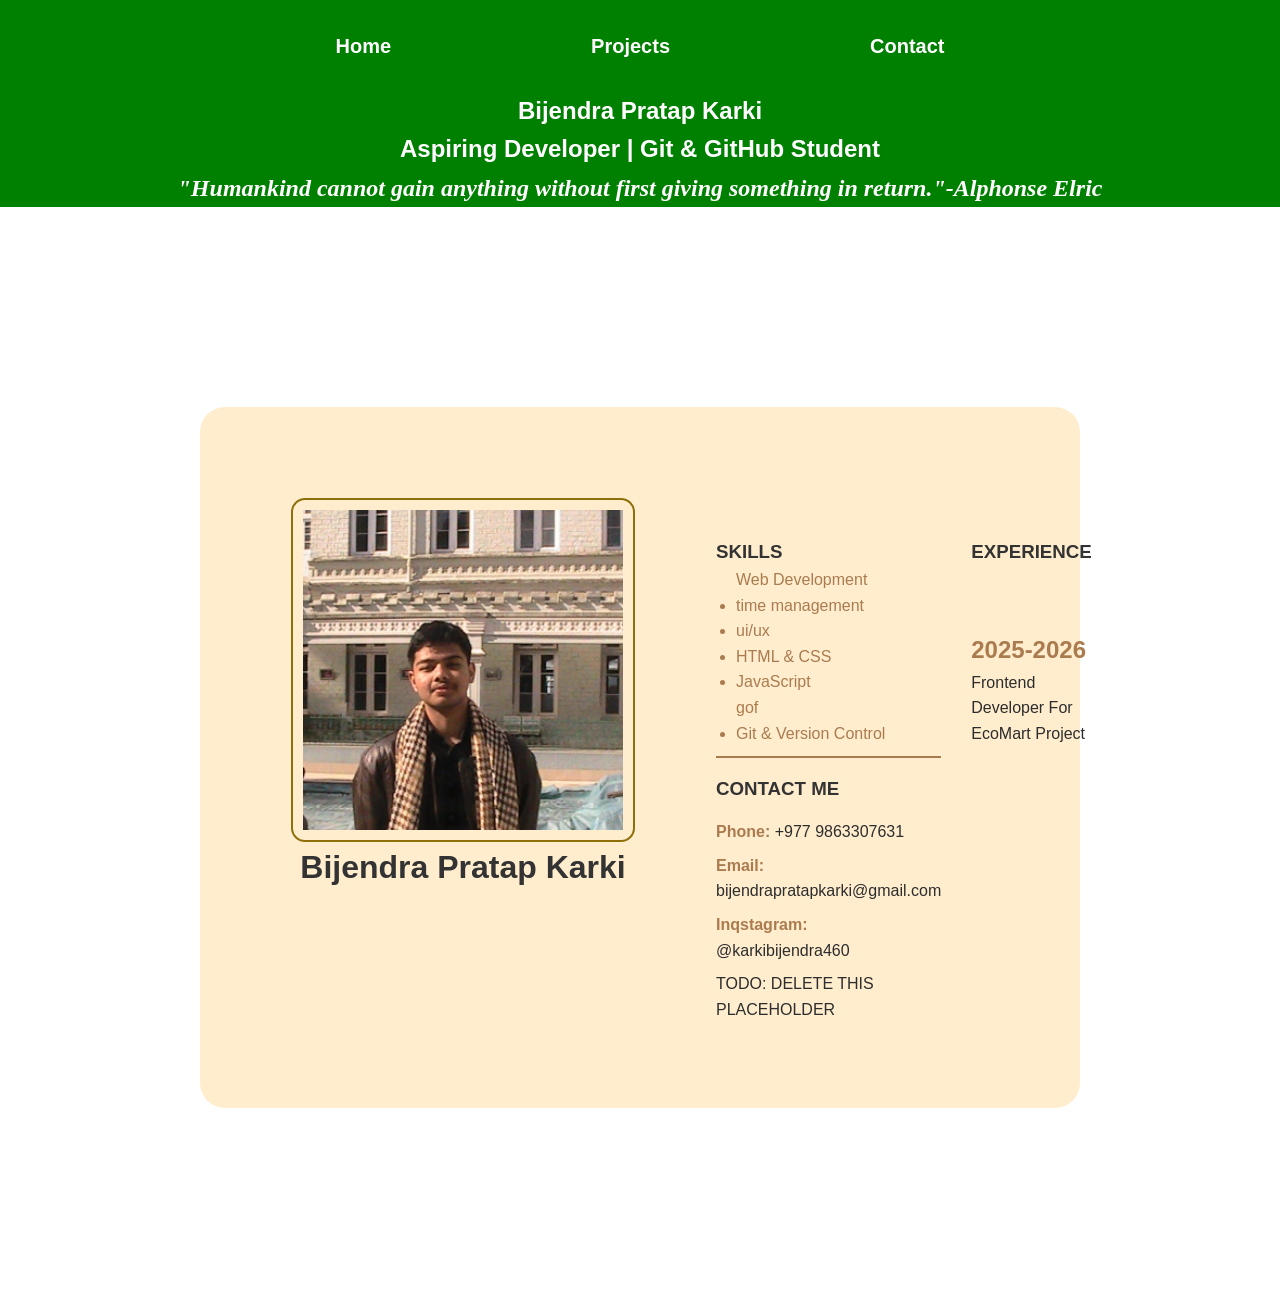
<file: index.html>
<!DOCTYPE html >
<html lang = " en " >
<head>
<meta charset = " UTF -8 " >
<meta name = " viewport " content = " width = device - width , initial - scale =1.0 " >
<title > Bijendra Pratap Karki | Portfolio </title >
<link rel = " stylesheet " href = " style.css " >
<style>

  

    /* Main content container using flex for horizontal layout */
    .mainBox {
        max-width: 6000px;
        margin: 200px;
        padding: 70px;
        border-radius: 25px;
        display: flex;
        gap: 60px;
        background-color: #ffedce;
    }

    /* Left column flex properties for profile highlight */
    .leftArea {
        flex: 1;
        max-width: 400px;
        background: #ffedce;
        border-radius: 16px;
        padding: 20px;
        text-align: center;
        border: 1px solid #ffedce;
    }

    /* Box model sizing for the profile image container */
    .imgFrame {
        width: 320px;
        height: 320px;
        display: flex;
        align-items: center;
        justify-content: center;
        background-color: #ffedce;
        border: 2px solid #8e6f0a;
        border-radius: 14px;
        padding: 10px;
    }

    /* Image scaling within frame using cover fit */
    .imgFrame img {
        width: 100%;
        height: 100%;
        object-fit: cover;
        display: block;
    }

    /* Right column spacing */
    .rightArea {
        margin-top: 20px;
    }

    .mainBox p {
        font-size: 16px;
        line-height: 1.6;
        margin-bottom: 15px;
        color: #2d2d2d;
    }

    /* row for aligning boxes side-by-side */
    .detailsRow {
        display: flex;
        justify-content: space-between;
        margin-top: 40px;
    }
    .nav-bar ul {
         display: flex;
        margin: auto;
        justify-content: center;
         list-style:none;
          gap: 200px; 
          padding: 30px;
          font-size:20px ;
          font-style: normal;
          font-weight: bold;
        
    }
    .nav-bar ul a {
        color: #ffffff;
        text-decoration:none ;

    }
    .nav-bar ul a:hover{
       
        text-decoration:underline ;
}

    </style>
</head>
<body>
<header style="background-color:green;" >
    <div class="nav-bar">
        <nav>
            <ul >
                <li><a href="index.html">Home</a></li>
                 <li><a href="projects.html">Projects</a></li>
                 <li><a href="contact.html">Contact</a></li>
            </ul>
        </nav>
    </div>
    <section style="text-align: center;">
        <h1 > Bijendra Pratap Karki </h1 >
<h2> Aspiring Developer | Git & GitHub Student </h2 >
    </section>
    <section style="font-family:'Times New Roman', Times, serif; text-align: center;" >
<h2><i> "Humankind cannot gain anything without first giving something in return."-Alphonse Elric</i></h2 >
</section >
</header >
 <main class="mainBox">
        <div class="leftArea">
            <div class="imgFrame">
                <img src="Screenshot 2026-07-02 222841.png" alt="Bijendra Pratap Karki">
            </div>
            <h1>Bijendra Pratap Karki</h1>
        </div>

        <div class="rightArea">
            <section class="detailsRow">
                <div style="flex: 1;">
                    <h3>SKILLS</h3>
                    <ul style="padding-left: 20px; color: #aa7b4f;"
                        <li>Web Development</li>
                        <li> time management</li>
                        <li>ui/ux</li>
                        <li>HTML & CSS</li>
                        <li>JavaScript</li>
                        gof<li>Git & Version Control</li>
                    </ul>
                    <hr style="border:1px solid #aa7b4f; margin: 10px 0;">
                    <div style="margin: 16px 0;">
                        <h3>CONTACT ME</h3>
                        <div style="margin-top: 15px;">
                            <p style="margin: 8px 0;">
                                <strong style="color: #aa7b4f;">Phone:</strong> +977 9863307631
                            </p>
                            <p style="margin: 8px 0;">
                                <strong style="color: #aa7b4f;">Email:</strong> <a href="mailto:bijendrapratapkarki@gmail.com" style="text-decoration: none; color: inherit;">bijendrapratapkarki@gmail.com</a>
                            </p>
                            <p style="margin: 8px 0;">
                                <strong style="color: #aa7b4f;">Inqstagram:</strong> <a href="https://www.instagram.com/karkibijendra460/" style="color: inherit; text-decoration: none;">@karkibijendra460</a>
                            </p>
                             <p>TODO: DELETE THIS PLACEHOLDER</p>
                        </div>
                    </div>
                </div>

                <div style="flex: 1; margin-left: 30px;">
                    <h3 style="margin-bottom: 64px;">EXPERIENCE</h3>
                    <div style="margin: 16px 0;">
                        <h2 style="font-weight: 700; color: #aa7b4f;">2025-2026</h2>
                        <p>Frontend Developer For EcoMart Project</p>
                    </div> 
                </div>
            </section>
        </div>
    </main>

    
</body >
</html >
</file>
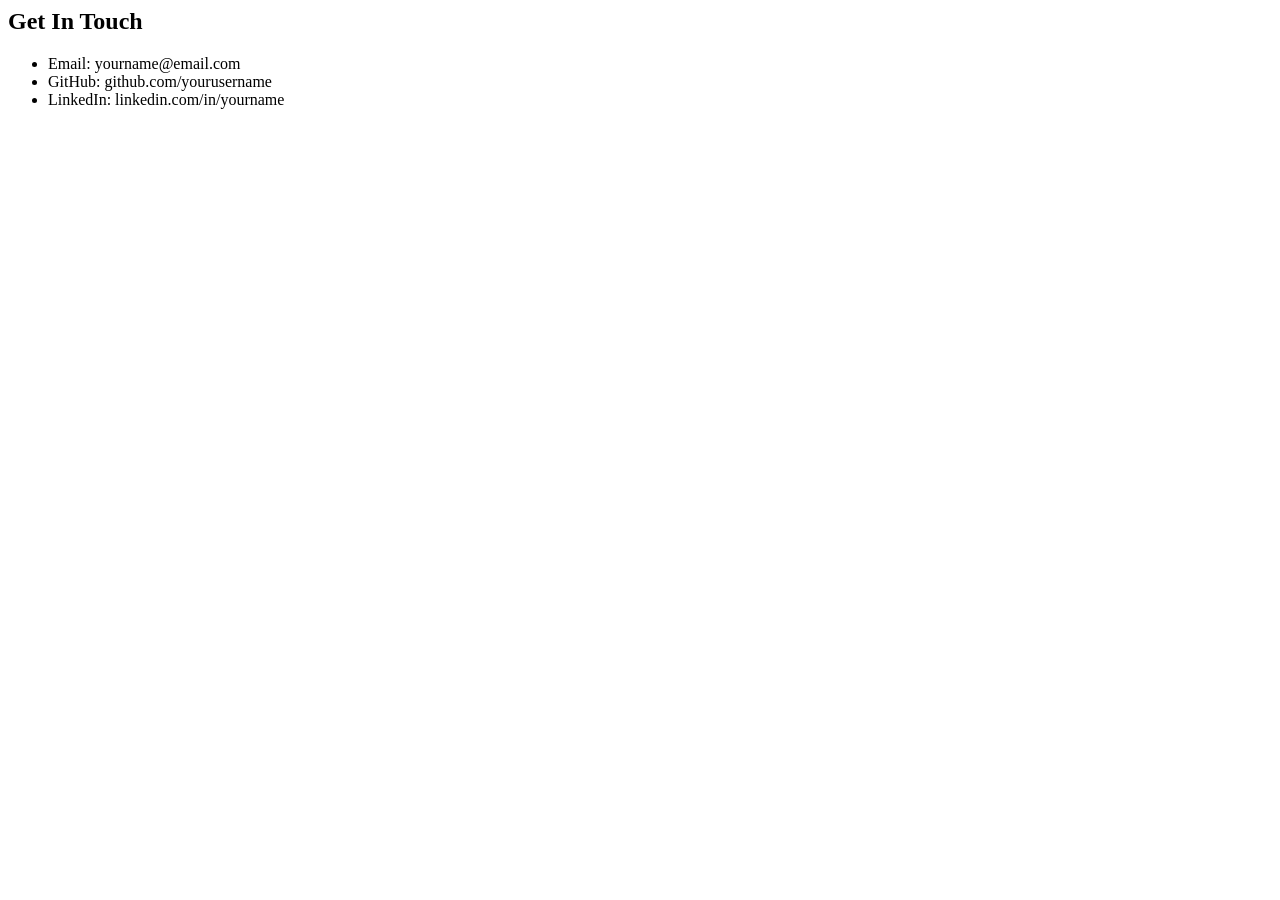
<file: contact.html>
<html>
    <section id="contact">
<h2>Get In Touch</h2>
<ul>
<li>Email: yourname@email.com</li>
<li>GitHub: github.com/yourusername</li>
<li>LinkedIn: linkedin.com/in/yourname</li>
</ul>
</section>
</html>
</file>
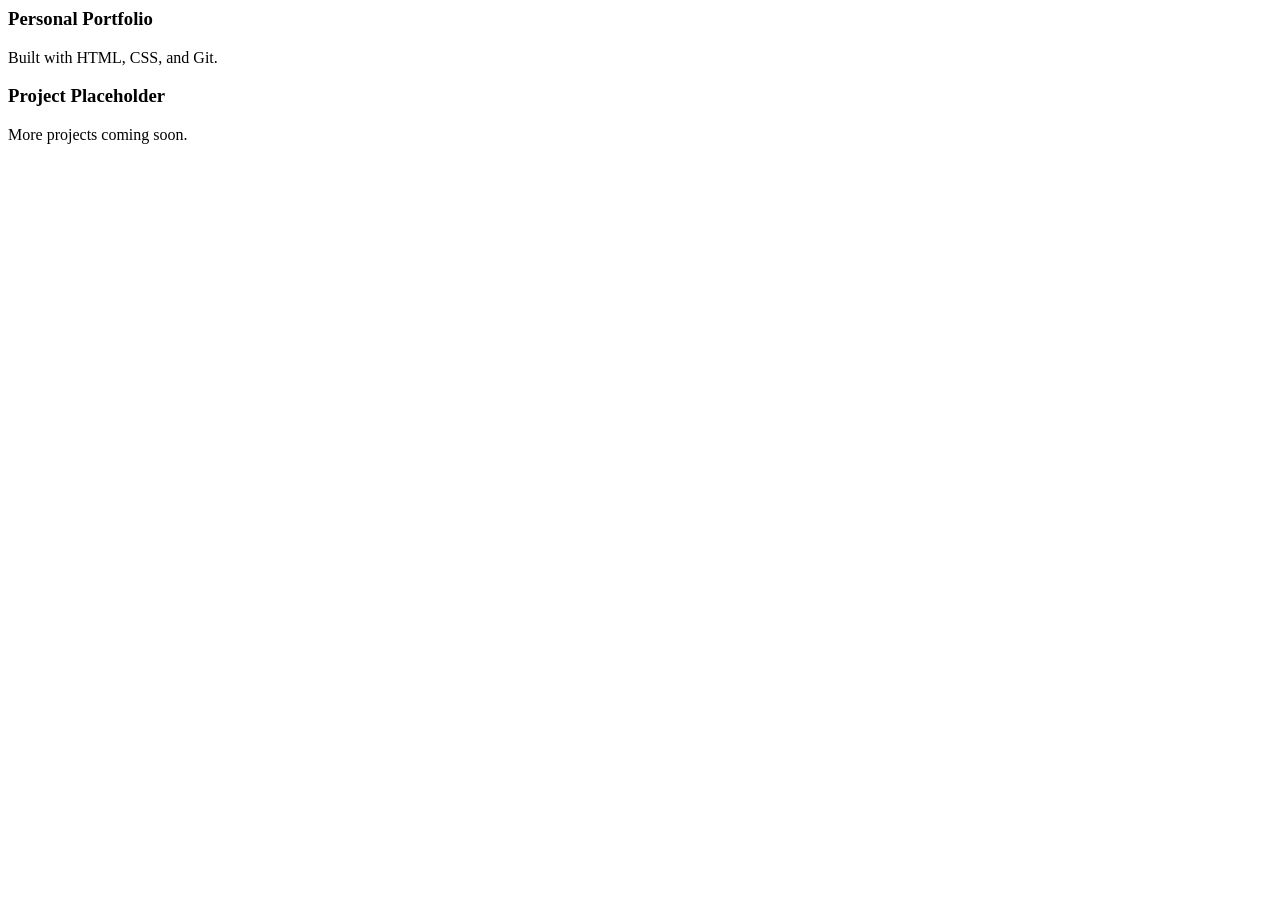
<file: project.html>
<html>
    <section id="projects">
<div class="project-card">
<h3>Personal Portfolio</h3>
<p>Built with HTML, CSS, and Git.</p>
</div>
<div class="project-card">
<h3>Project Placeholder</h3>
<p>More projects coming soon.</p>
</div>
</section>
</html>
</file>
<file: style.css>
* {
    margin : 0;
    padding : 0;
    box-sizing : border - box ;
}
body {
    background-image: url("https://img.magnific.com/premium-photo/abstract-45-light-background-wallpaper-colorful-gradient-blurry-soft-smooth-motion-bright-shine_792836-156565.jpg");
    background-size: cover;
    font-family: Arial ;
    line-height :1.6;
    color : #333;
    max-width : 900 px ;
    margin : 0 auto ;
    padding : 20 px ;
    }
header {
    background-color :#2c3e50 ;
    color:white ;
    padding : 40 px 20 px ;
    text-align:center ;
}
h2 { margin : 20 px 0 10 px ; }

#skills ul {
list-style: none;
display: flex;
gap: 10px;
}
#skills li {
background: #2c3e50;
color: white;
padding: 6px 14px;
border-radius: 20px;
}
#projects {
display: grid;
grid-template-columns:
repeat(auto-fit, minmax(280px, 1fr));
gap: 20px;
}
.project-card {
background: white;
border: 1px solid #ddd;
border-radius: 8px;
padding: 20px;
}
</file>
